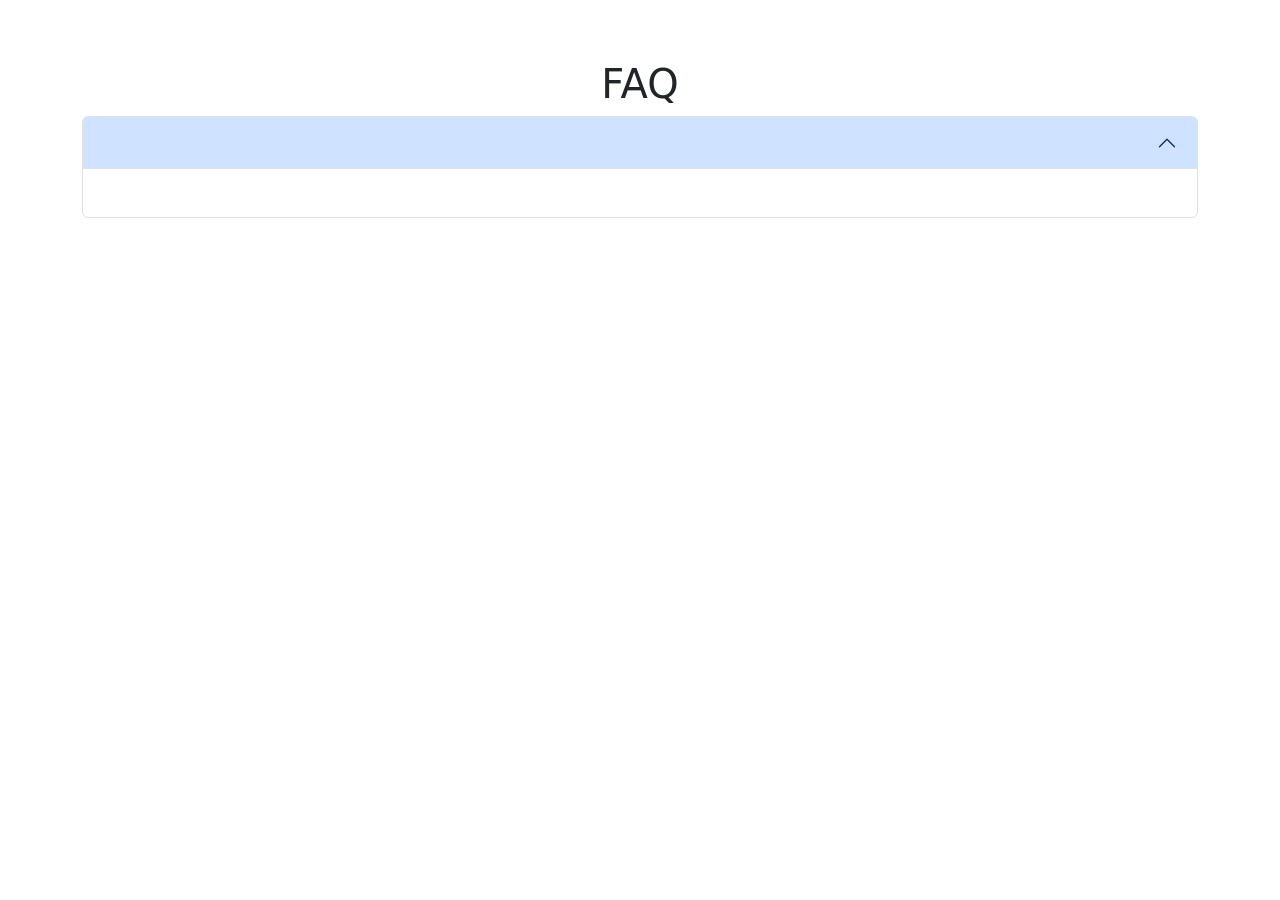
<file: src/main/resources/templates/faqs/index.html>
<!DOCTYPE html>
<html xmlns:th="http://www.thymeleaf.org" xmlns:layout="http://www.ultraq.net.nz/thymeleaf/layout"
	layout:decorate="~{layouts/layout}">

<head>
	<title>Pictgram</title>
	<link rel="stylesheet" href="https://cdn.jsdelivr.net/npm/bootstrap@5.3.0/dist/css/bootstrap.min.css"
		integrity="sha384-Gn5384xqQ1aoWXA+058RXPxPg6fy4IWvTNh0E263XmFcJlSAwiGgFAW/dAiS6JXm" crossorigin="anonymous">
	<script type="text/javascript" src="http://code.jquery.com/jquery-2.2.3.min.js"></script>
</head>

<body>
	<div class="topics-index-wrapper text-center" layout:fragment="contents">
		<div style="padding: 30px;"></div>
		<div class="container">
			<div class="main-content">

				<!-- タイトル -->
				<div class="Title">
					<h1 class="black">FAQ</h1>


					<div th:each="faq : ${faqs}">
						<div class="accordion" id="accordionPanelsStayOpenExample">
							<div class="accordion-item" th:id="'heading' + ${faq.id}">
								<h2 class="accordion-header">
									<button class="accordion-button" th:text="${faq.title}" type="button"
										data-bs-toggle="collapse" th:data-bs-target="'#panelsStayOpen-collapse-' + ${faq.id}"
										aria-expanded="true"></button>
								</h2>
								<div th:id="'panelsStayOpen-collapse-' + ${faq.id}" class="accordion-collapse collapse show">
									<div class="accordion-body">
										<p th:text="${faq.content}"></p>
									</div>
								</div>
							</div>


						</div>
					</div>
				</div>
			</div>




</body>

</html>
</file>
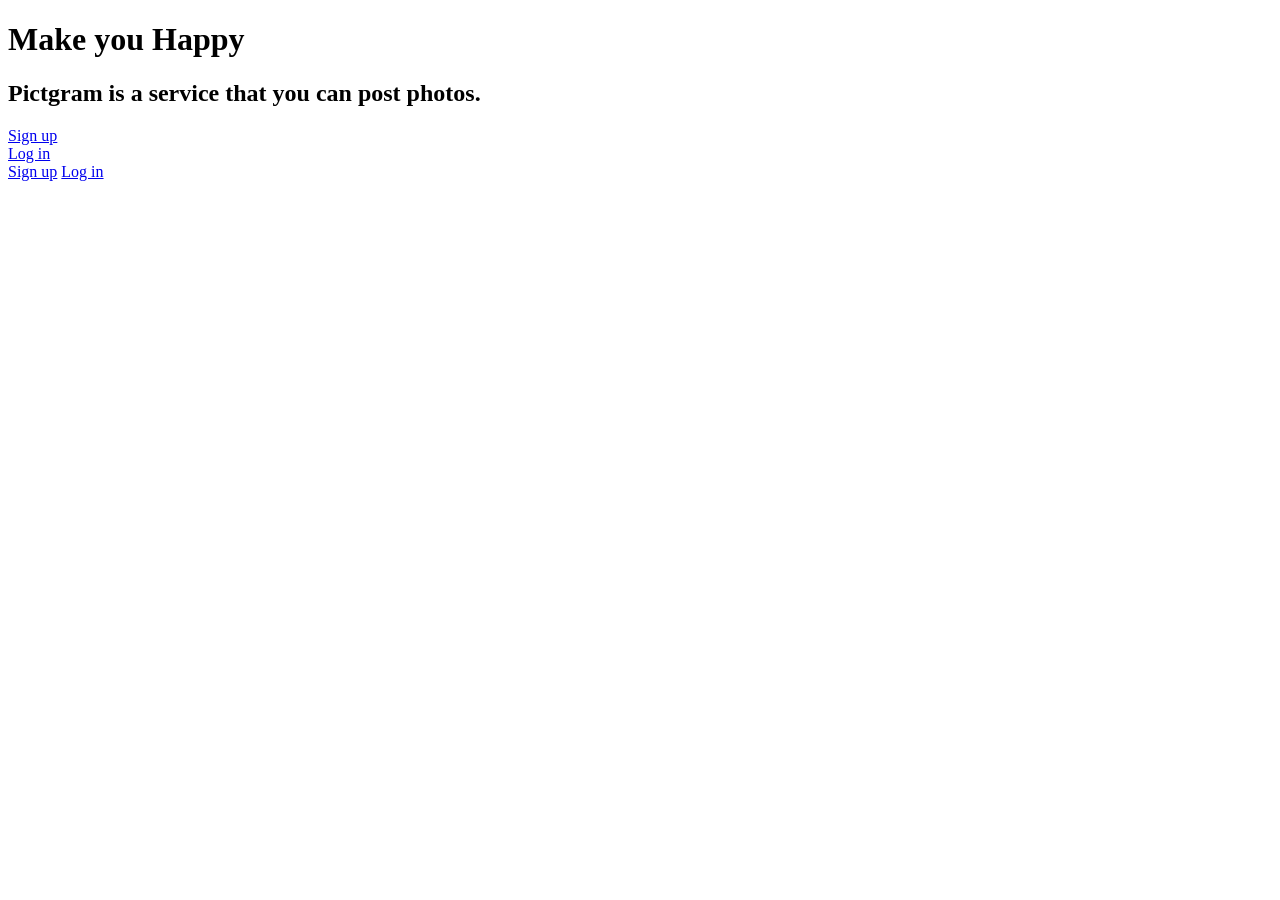
<file: src/main/resources/templates/pages/index.html>
<!DOCTYPE html>
<html xmlns:th="http://www.thymeleaf.org" xmlns:layout="http://www.ultraq.net.nz/thymeleaf/layout" layout:decorate="~{layouts/layout}">

<head>
	<title>Pictgram</title>
</head>

<body>
	<div class="pages-index-wrapper text-center" layout:fragment="contents">
		<div class="container">
			<div class="row p-form-top d-none d-lg-block d-xl-block d-xxl-block"></div>
			<h1 class="text-white" th:text="#{pages.index.lead.1}">Make you Happy</h1>
			<h2 class="text-white" th:text="#{pages.index.lead.2}">Pictgram is a service that you can post photos.</h2>
			<div class="d-none d-lg-block d-xl-block d-xxl-block">
				<div class="row justify-content-center">
					<div class="col-3">
						<a class="btn w-100 btn-outline-light" href="/users/new" th:text="#{pages.index.signup}">Sign up</a>
					</div>
					<div class="col-3">
						<a class="btn w-100 btn-outline-light" href="/login" th:text="#{pages.index.login}">Log in</a>
					</div>
				</div>
			</div>
			<div class="d-block d-lg-none d-xl-none d-xxl-none">
				<a class="btn w-100 btn-outline-light mb-3" href="/users/new" th:text="#{pages.index.signup}">Sign up</a>
				<a class="btn w-100 btn-outline-light" href="/login" th:text="#{pages.index.login}">Log in</a>
			</div>
		</div>
	</div>
</body>

</html>
</file>
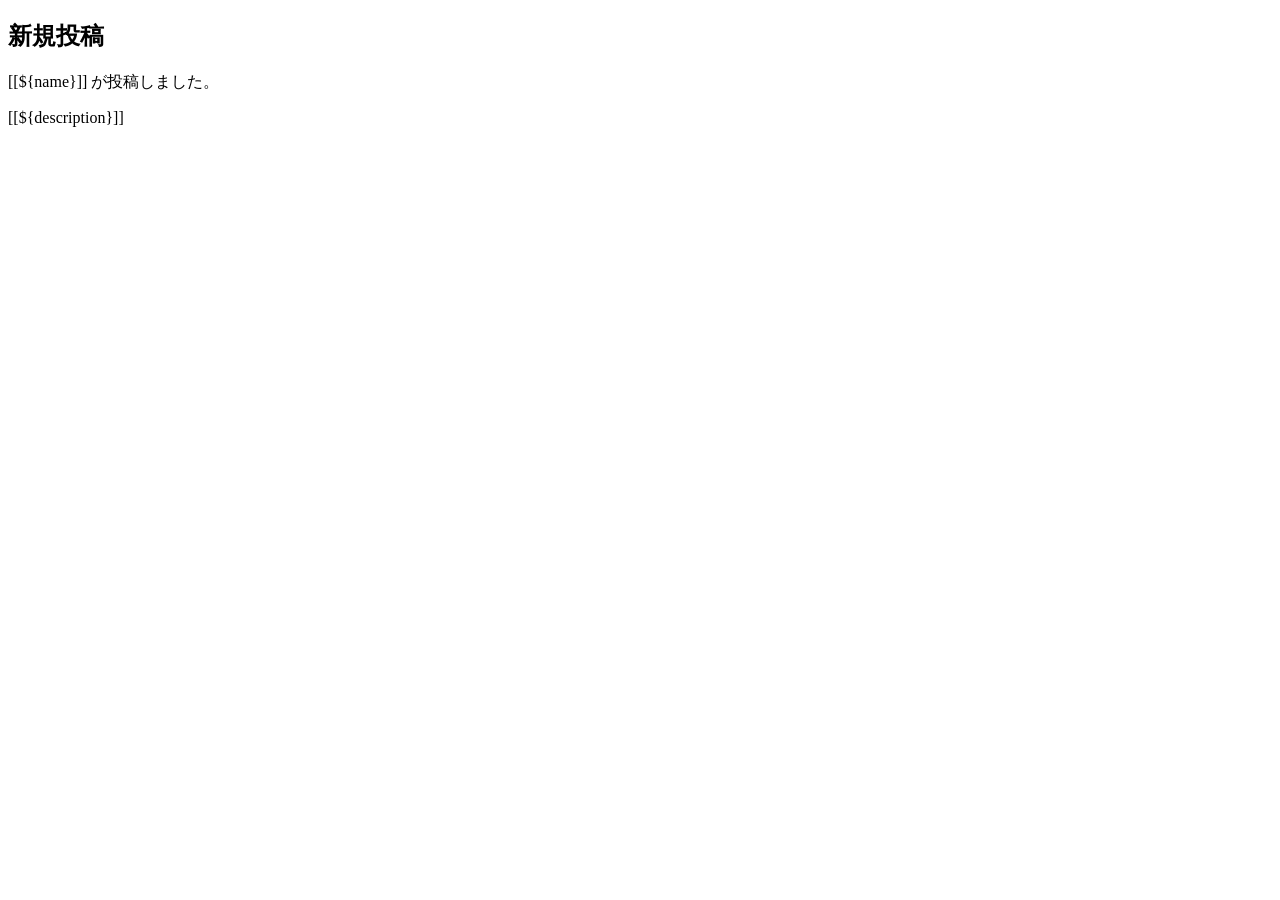
<file: src/main/resources/mailtemplates/email.html>
<!DOCTYPE html>
<html xmlns:th="http://www.thymeleaf.org">

<body>
	<h2 style="margin-bottom: 20px;" th:inline="text">新規投稿</h2>
	<p>[[${name}]] が投稿しました。</p>
	<p>[[${description}]]</p>
</body>

</html>
</file>
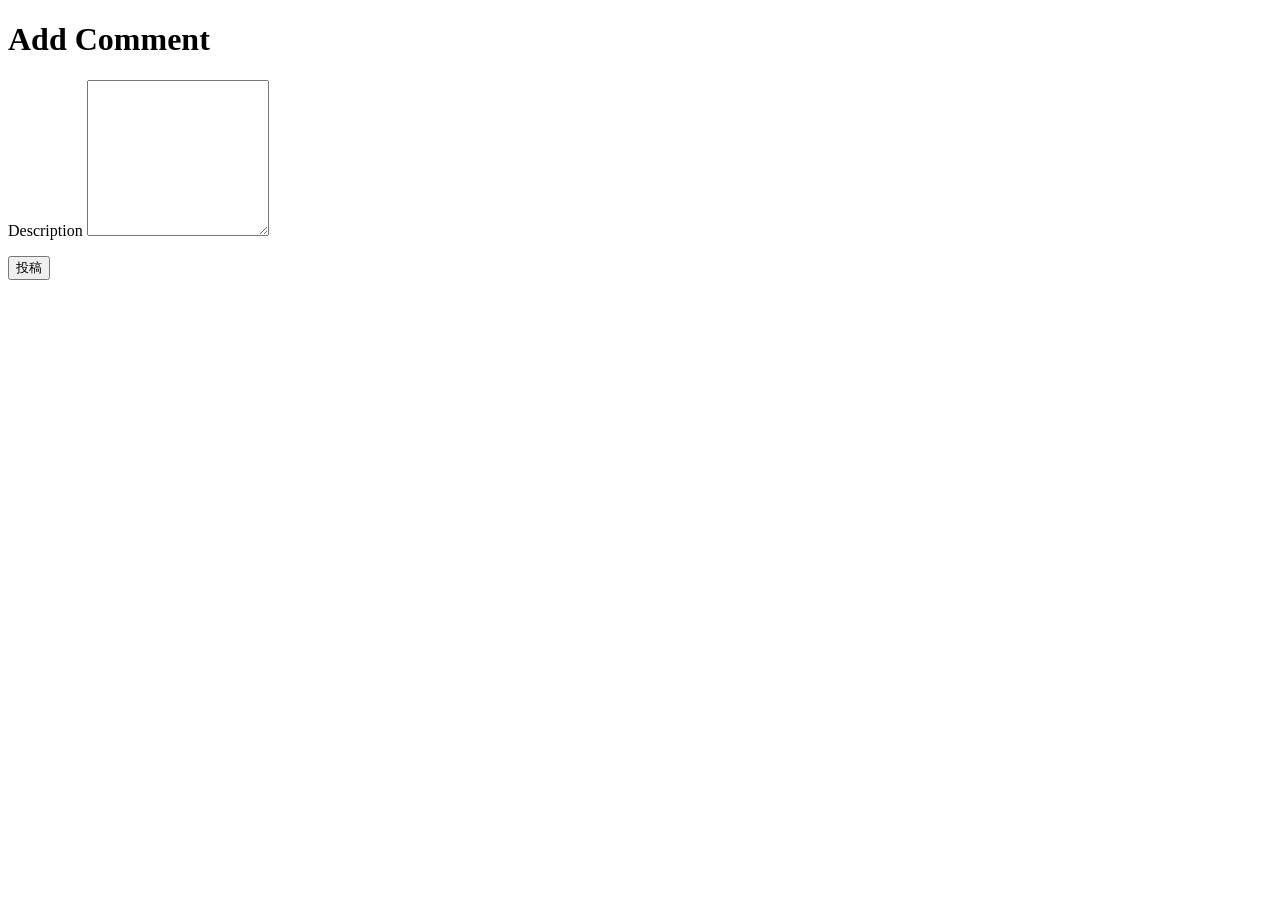
<file: src/main/resources/templates/comments/new.html>
<!DOCTYPE html>
<html
  xmlns:th="http://www.thymeleaf.org"
  xmlns:layout="http://www.ultraq.net.nz/thymeleaf/layout"
  layout:decorate="~{layouts/layout}">
  <head>
    <title>Pictgram</title>
  </head>
  <body>
<div class="comments-new-wrapper" layout:fragment="contents">
  <div class="container">
    <div class="row">
      <div class="col-md-6 mx-auto">
        <h1 class="text-center" th:text="#{comments.new.title}">Add Comment</h1>
        <form class="new_comment" id="new_comment" th:action="@{/topics/__${form.topicId}__/comment}" th:object="${form}">
          <div layout:replace="~{layouts/common::messages}"></div>
          <div class="mb-3">
            <label class="form-label text-black" for="comment_description" th:text="#{comments.new.description}">Description</label>
            <textarea class="form-control" th:field="*{description}" rows="10" th:errorclass="error-field"></textarea><p th:if="${#fields.hasErrors('description')}" class="error-message" th:errors="*{description}"></p>
          </div>
          <input type="submit" value="投稿" class="btn w-100 btn-outline-dark" th:value="#{comments.new.submit}"/>
        </form>
      </div>
    </div>
  </div>
</div>

  </body>
</html>
</file>
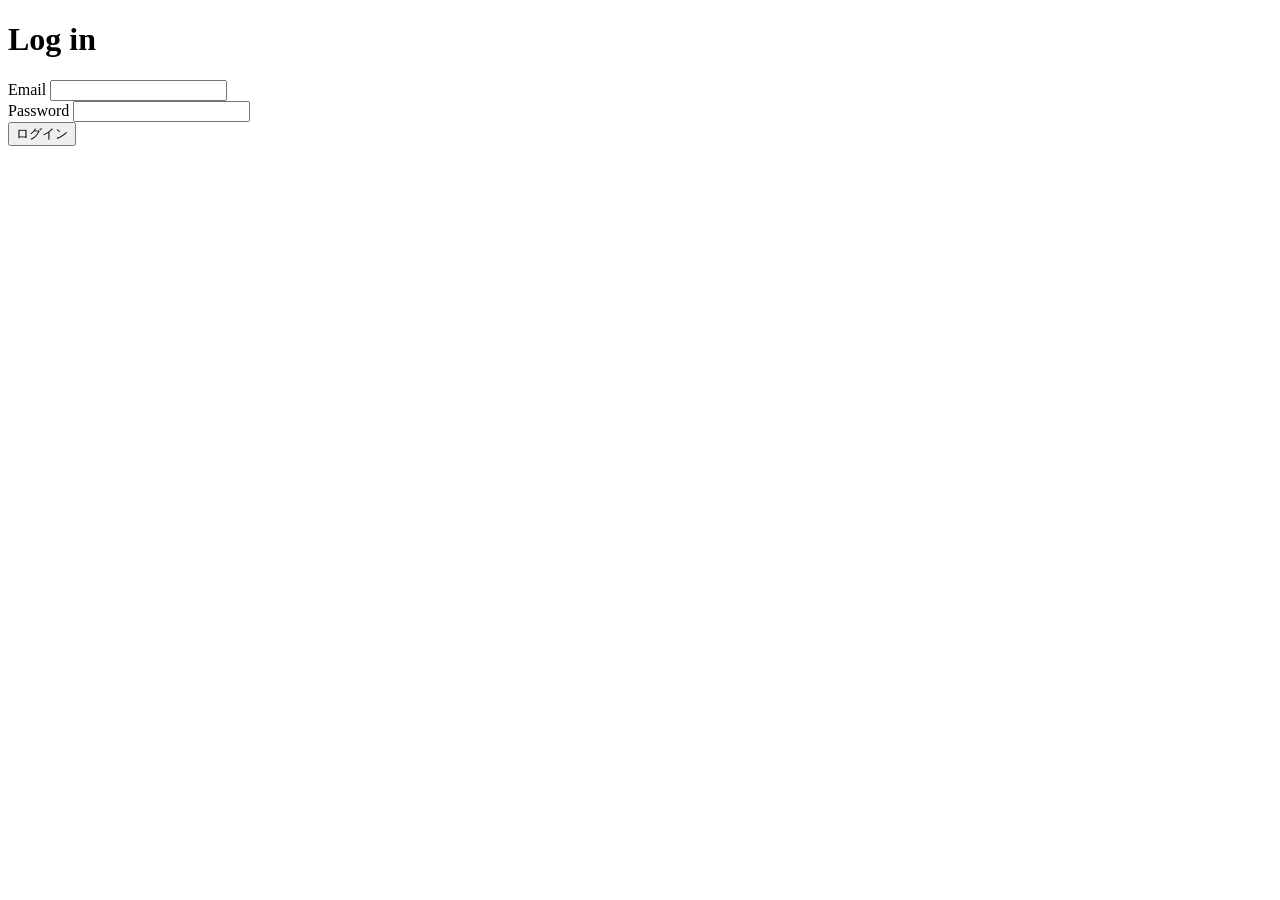
<file: src/main/resources/templates/sessions/new.html>
<!DOCTYPE html>
<html xmlns:th="http://www.thymeleaf.org" xmlns:layout="http://www.ultraq.net.nz/thymeleaf/layout"
	layout:decorate="~{layouts/layout}">

<head>
	<title>Pictgram</title>
</head>

<body>
	<div class="users-new-wrapper" layout:fragment="contents">
		<div class="container">
			<div class="row p-form-top d-none d-lg-block d-xl-block d-xxl-block"></div>
			<div class="row">
				<main class="col-md-4 mx-auto">
					<h1 class="text-center text-white" th:text="#{sessions.new.title}">Log in</h1>
					<form method="post" th:action="@{/login}">
						<div class="mb-3">
							<label class="form-label text-white" for="session_email"
								th:text="#{sessions.new.email}">Email</label>
							<input class="form-control" type="text" name="username" id="session_email" />
						</div>
						<div class="mb-3">
							<label class="form-label text-white" for="session_password"
								th:text="#{sessions.new.password}">Password</label>
							<input class="form-control" type="password" name="password" id="session_password" />
						</div>
						<input type="submit" value="ログイン" class="btn w-100 btn-outline-light"
							th:value="#{sessions.new.submit}" />
					</form>
				</main>
			</div>
		</div>
		<div class="container" style="margin-top: 60px">
			<div class="row">
				<div class="col-md-4 mx-auto">
					<div class="mb-3">
						<a class="btn w-100 btn-social btn-google text-center" href="/oauth2/authorization/google">
							<span class="bi bi-google"></span><span th:text="#{sessions.new.login_google}" />
						</a>
					</div>
					<div class="mb-3">
						<a class="btn w-100 btn-social btn-github text-center" href="/oauth2/authorization/github">
							<span class="bi bi-github"></span><span th:text="#{sessions.new.login_github}" />
						</a>
					</div>
				</div>
			</div>
		</div>
	</div>
</body>

</html>
</file>
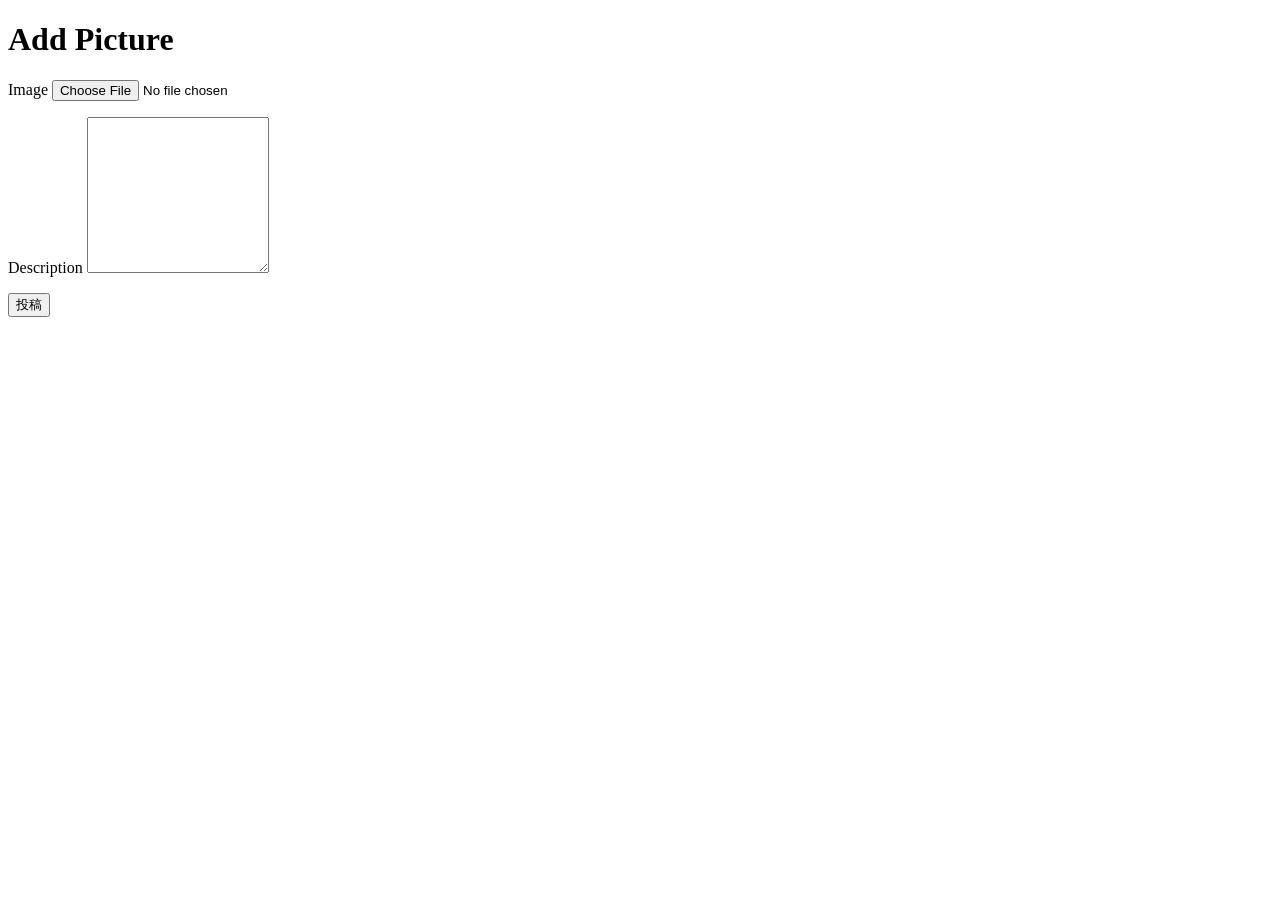
<file: src/main/resources/templates/topics/new.html>
<!DOCTYPE html>
<html xmlns:th="http://www.thymeleaf.org" xmlns:layout="http://www.ultraq.net.nz/thymeleaf/layout"
	layout:decorate="~{layouts/layout}">

<head>
	<title>Pictgram</title>
</head>

<body>
	<div class="topics-new-wrapper" layout:fragment="contents">
		<div class="container">
			<div class="row p-form-top d-none d-lg-block d-xl-block d-xxl-block"></div>
			<div class="row">
				<div class="col-md-6 mx-auto">
					<h1 class="text-center" th:text="#{topics.new.title}">Add Picture</h1>
					<form class="new_topic" id="new_topic" method="post" th:action="@{/topic}" th:object="${form}"
						enctype="multipart/form-data">
						<div layout:replace="~{layouts/common::messages}"></div>
						<input type="hidden" th:field="*{id}" />
						<div class="mb-3">
							<label class="form-label text-black" for="topic_image" th:text="#{topics.new.image}">Image</label>
							<input type="file" class="form-control-file" th:field="*{image}" />
							<p th:if="${#fields.hasErrors('image')}" class="error-message" th:errors="*{image}"></p>
						</div>
						<div class="mb-3">
							<label class="form-label text-black" for="topic_description" th:text="#{topics.new.description}">Description</label>
							<textarea class="form-control" th:field="*{description}" rows="10"
								th:errorclass="error-field"></textarea>
							<p th:if="${#fields.hasErrors('description')}" class="error-message"
								th:errors="*{description}"></p>
						</div>
						<input type="submit" value="投稿" class="btn w-100 btn-outline-dark" th:value="#{topics.new.submit}"/>
					</form>
				</div>
			</div>
		</div>
	</div>
</body>

</html>
</file>
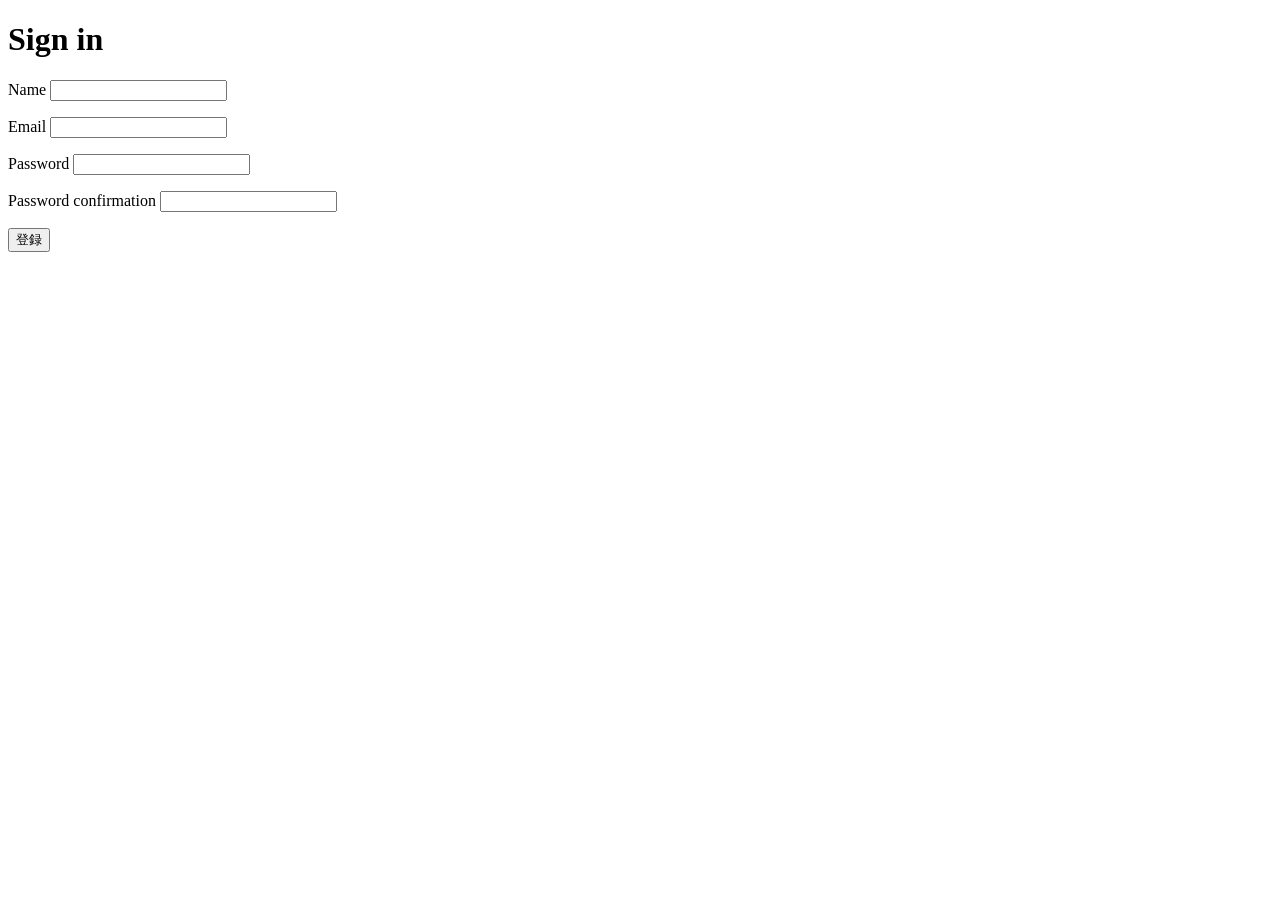
<file: src/main/resources/templates/users/new.html>
<!DOCTYPE html>
<html xmlns:th="http://www.thymeleaf.org" xmlns:layout="http://www.ultraq.net.nz/thymeleaf/layout"
	layout:decorate="~{layouts/layout}">

<head>
	<title>Pictgram</title>
</head>

<body>
	<div class="users-new-wrapper" layout:fragment="contents">
		<div class="container">
			<div class="row p-form-top d-none d-lg-block d-xl-block d-xxl-block"></div>
			<div class="row">
				<main class="col-md-4 mx-auto">
					<h1 class="text-center text-white" th:text="#{users.new.title}">Sign in</h1>
					<form method="post" th:action="@{/user}" th:object="${form}">
						<div layout:replace="~{layouts/common::messages}"></div>
						<div class="mb-3">
							<label class="form-label text-white" for="user_name" th:text="#{users.new.name}">Name</label>
							<input type="text" class="form-control" th:field="*{name}" />
							<p th:if="${#fields.hasErrors('name')}" class="error-message" th:errors="*{name}"></p>
						</div>
						<div class="mb-3">
							<label class="form-label text-white" for="user_email" th:text="#{users.new.email}">Email</label>
							<input type="text" class="form-control" th:field="*{email}" th:placeholder="#{users.new.email.placeholder}" /><p th:if="${#fields.hasErrors('email')}" class="error-message" th:errors="*{email}"></p>
						</div>
						<div class="mb-3">
							<label class="form-label text-white" for="user_password" th:text="#{users.new.password}">Password</label>
							<input class="form-control" type="password" th:field="*{password}" th:placeholder="#{users.new.password.placeholder}" /><p th:if="${#fields.hasErrors('password')}" class="error-message" th:errors="*{password}"></p>
						</div>
						<div class="mb-3">
							<label class="form-label text-white" for="user_password_confirmation" th:text="#{users.new.password_confirmation}">Password confirmation</label>
							<input type="password" class="form-control" th:field="*{passwordConfirmation}" th:placeholder="#{users.new.password.placeholder}" /><p th:if="${#fields.hasErrors('passwordConfirmation')}" class="error-message" th:errors="*{passwordConfirmation}"></p>
						</div>
						<input type="submit" value="登録" class="btn w-100 btn-outline-light" th:value="#{users.new.submit}"/>
					</form>
				</main>
			</div>
		</div>
	</div>
</body>

</html>
</file>
